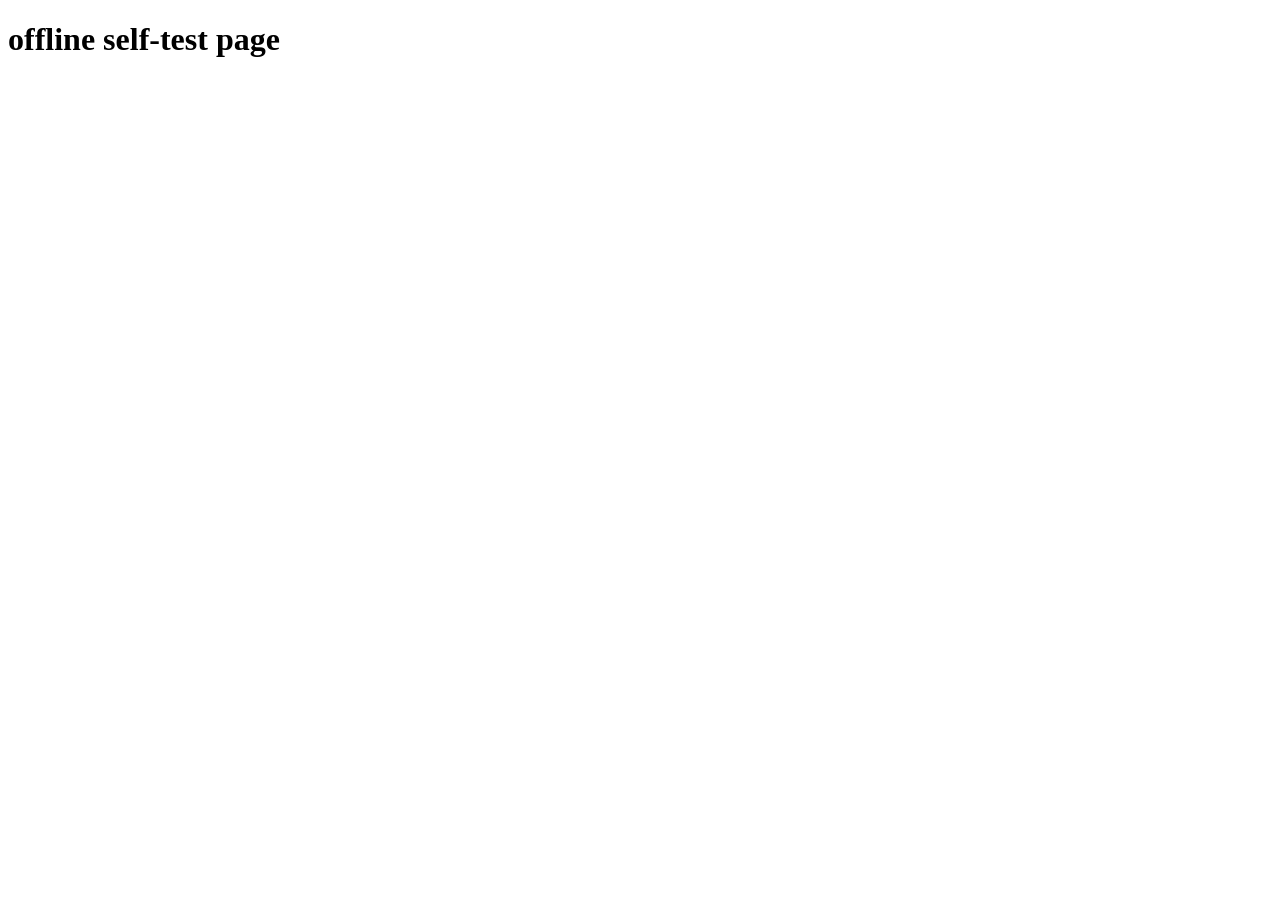
<file: src/desktop/self_test/fixtures/index.html>
<!doctype html>
<html>
<head><meta charset="utf-8"><title>微书薯自检</title></head>
<body data-weishushu-version="">
<h1>offline self-test page</h1>
<script>
window.addEventListener('pywebviewready', async function () {
  try {
    const version = await window.pywebview.api.get_version();
    document.body.setAttribute('data-weishushu-version', version);
  } catch (error) {
    document.body.setAttribute('data-weishushu-version', 'ERROR:' + String(error));
  }
});
</script>
</body>
</html>
</file>
